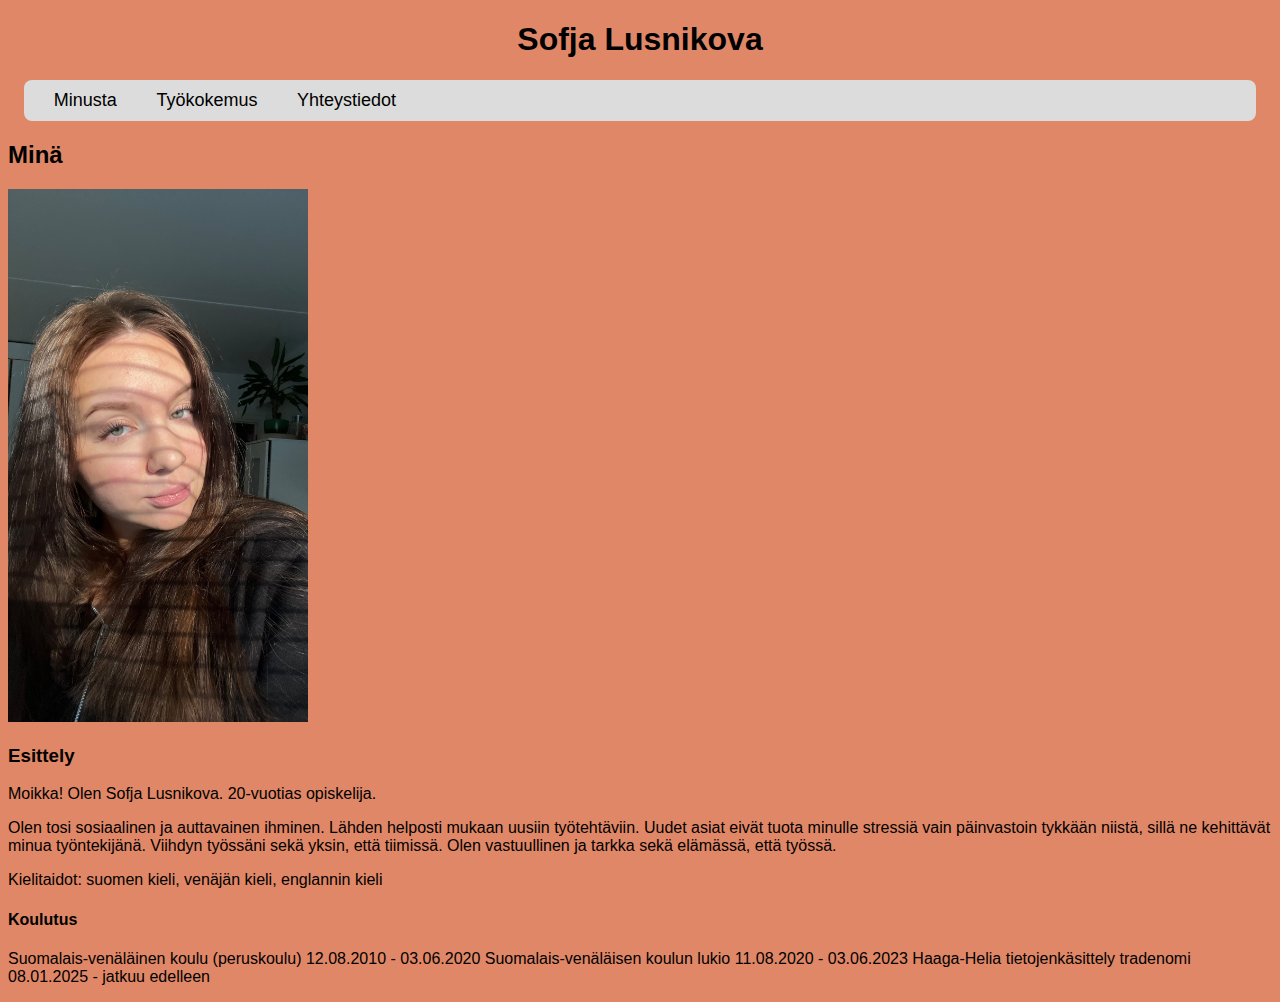
<file: index.html>
<!DOCTYPE html>
<html lang="fi">
<head>
<link rel="stylesheet" href="styles.css">
<title>Sofja Lusnikova</title>
</head>
<body>
<h1>Sofja Lusnikova</h1>
<nav>
    <ul>
        <li><a href="index.html">Minusta</a></li>
        <li><a href="työkokemus.html">Työkokemus</a></li>
        <li><a href="yhteystiedot.html">Yhteystiedot</a></li>
    </ul>
</nav>
<h2>Minä</h2>
<img alt="Oma selfie" src="omaakuva.jpg">
<style> img { width: 300px;
height: auto; }
</style>


<h3>Esittely</h3>
<p>Moikka! Olen Sofja Lusnikova. 20-vuotias opiskelija. 
<p>Olen tosi sosiaalinen ja auttavainen ihminen. Lähden helposti mukaan uusiin työtehtäviin. Uudet asiat eivät tuota minulle stressiä vain päinvastoin tykkään niistä, sillä ne kehittävät minua työntekijänä. Viihdyn työssäni sekä yksin, että tiimissä. Olen vastuullinen ja tarkka sekä elämässä, että työssä.</p>
<p>Kielitaidot: suomen kieli, venäjän kieli, englannin kieli</p>
<h4>Koulutus</h4>
<p>Suomalais-venäläinen koulu (peruskoulu) 
    12.08.2010 - 03.06.2020 
    Suomalais-venäläisen koulun lukio 
    11.08.2020 - 03.06.2023
    Haaga-Helia tietojenkäsittely tradenomi
    08.01.2025 - jatkuu edelleen</p>

</body>
</html>
</file>
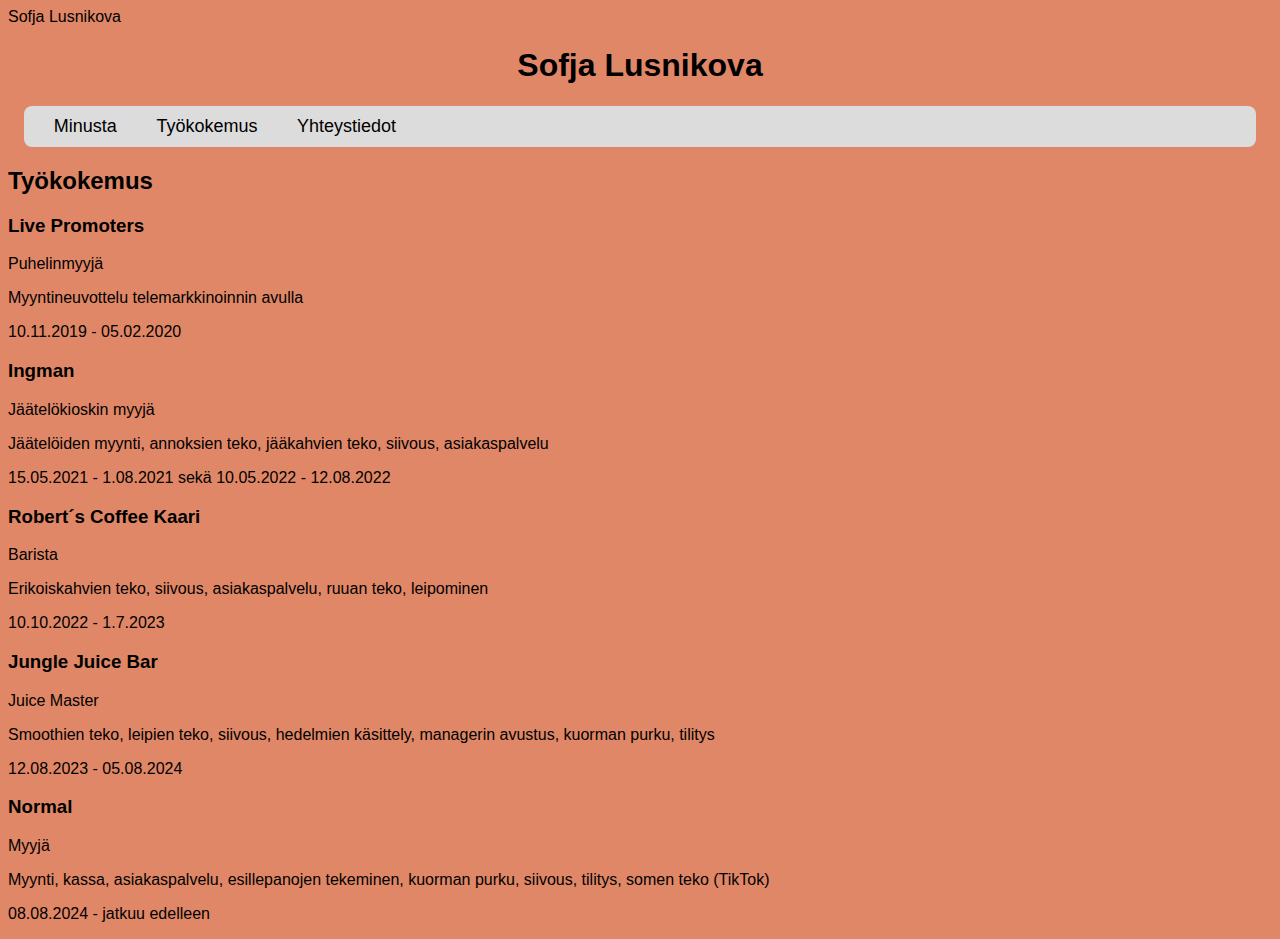
<file: työkokemus.html>
<!DOCTYPE html>
<html lang="fi">
<head>
<link rel="stylesheet" href="styles.css"
<title>Sofja Lusnikova</title>
</head>
<body>
<h1>Sofja Lusnikova</h1>
<nav>
    <ul>
        <li><a href="index.html">Minusta</a></li>
        <li><a href="työkokemus.html">Työkokemus</a></li>
        <li><a href="yhteystiedot.html">Yhteystiedot</a></li>
    </ul>
</nav>
<h2>Työkokemus</h2>
<h3>Live Promoters</h3>
<p>Puhelinmyyjä</p>
<p>Myyntineuvottelu telemarkkinoinnin avulla</p>
<p>10.11.2019 - 05.02.2020 </p>
<h3>Ingman</h3>
<p>Jäätelökioskin myyjä</p>
<p>Jäätelöiden myynti, annoksien teko, jääkahvien teko, siivous, asiakaspalvelu</p>
<p>15.05.2021 - 1.08.2021 sekä 10.05.2022 - 12.08.2022</p>
<h3>Robert´s Coffee Kaari</h3>
<p>Barista</p>
<p>Erikoiskahvien teko, siivous, asiakaspalvelu, ruuan teko, leipominen</p>
<p>10.10.2022 - 1.7.2023</p>
<h3>Jungle Juice Bar</h3>
<p>Juice Master</p>
<p>Smoothien teko, leipien teko, siivous, hedelmien käsittely, managerin avustus, kuorman purku, tilitys</p>
<p>12.08.2023 - 05.08.2024</p>
<h3>Normal</h3>
<p>Myyjä</p>
<p>Myynti, kassa, asiakaspalvelu, esillepanojen tekeminen, kuorman purku, siivous, tilitys, somen teko (TikTok)</p>
<p>08.08.2024 - jatkuu edelleen </p>

</body>
</html>
</file>
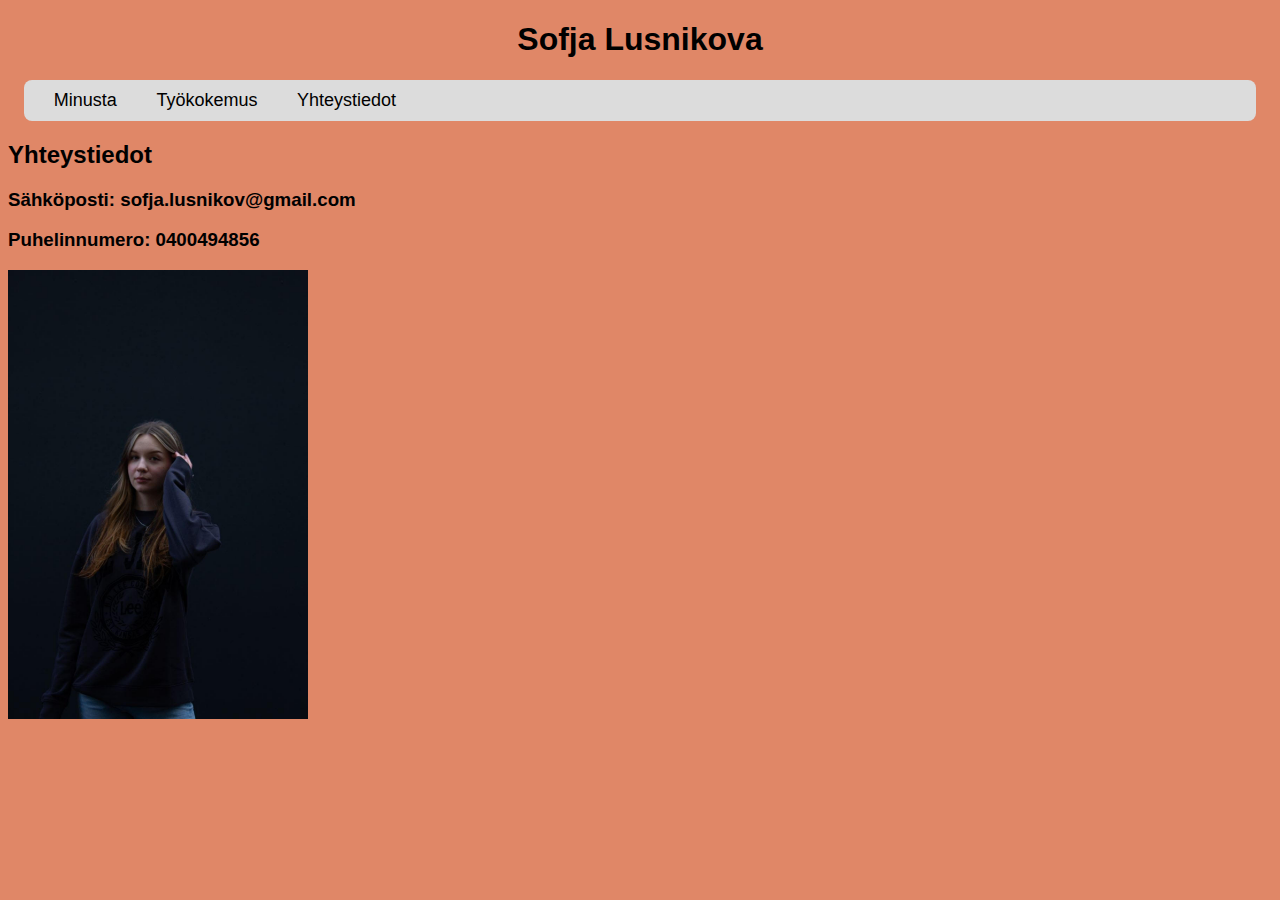
<file: yhteystiedot.html>
<!DOCTYPE html>
<html lang="fi">
<head>
<link rel="stylesheet" href="styles.css">
<title>Sofja Lusnikova</title>
</head>
<body>
<h1>Sofja Lusnikova</h1>
<nav>
    <ul>
        <li><a href="index.html">Minusta</a></li>
        <li><a href="työkokemus.html">Työkokemus</a></li>
        <li><a href="yhteystiedot.html">Yhteystiedot</a></li>
    </ul>
</nav>
<h2>Yhteystiedot</h2>
<h3>Sähköposti: sofja.lusnikov@gmail.com</h3>
<h3>Puhelinnumero: 0400494856</h3>
<img alt="Oma selfie" src="Kuva1.png">
<style>img { width: 300px;
height: auto; }</style>

</body>
</html>
</file>
<file: styles.css>
body {
    font-family: "Roboto", sans-serif;
background-color: #e08767;
}

nav{
    background-color: #dcdcdc;
    padding: 10px;
    margin-left: 1rem;
    margin-right: 1rem;
    border-radius: 0.5rem;
}

nav ul {
    list-style-type: none;
    margin: 0;
    padding: 0;
    display: flex;
}

nav ul li {
    margin: 0 15px;
    display: block;
    background-color: #dcdcdc ;
}

nav ul li a {
    color: rgb(0, 0, 0);
    text-decoration: none;
    font-size: 18px;
    padding: 0.3rem;
    border-radius: 0.5rem;
}

h1 {text-align: center;}
</file>
